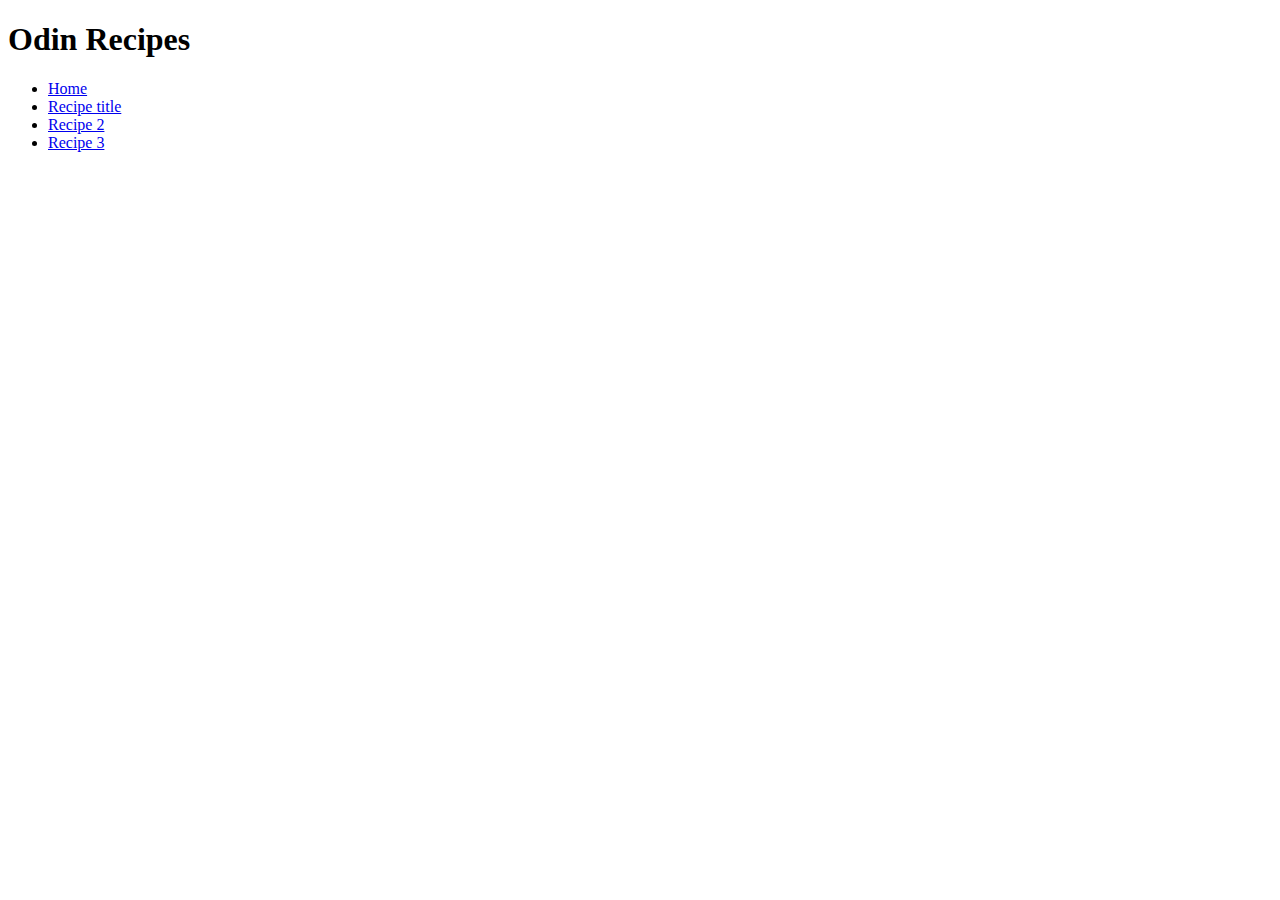
<file: index.html>
<!DOCTYPE html>
<html lang="en">
<head>
    <meta charset="UTF-8">
    <meta name="viewport" content="width=device-width, initial-scale=1.0">
    <title>Odin Recipes</title>
</head>
<body>
    <h1>
        Odin Recipes
    </h1>
    <ul>
        <li><a href="index.html">Home</a></li>
        <li><a href="recipes/lasagna.html">Recipe title</a></li>
        <li><a href="recipes/lasagna.html">Recipe 2</a></li>
    <li>
        <a href="recipes/lasagna.html">Recipe 3</a>

    </li>
    </ul>
   
    

    
</body>
</html>
</file>
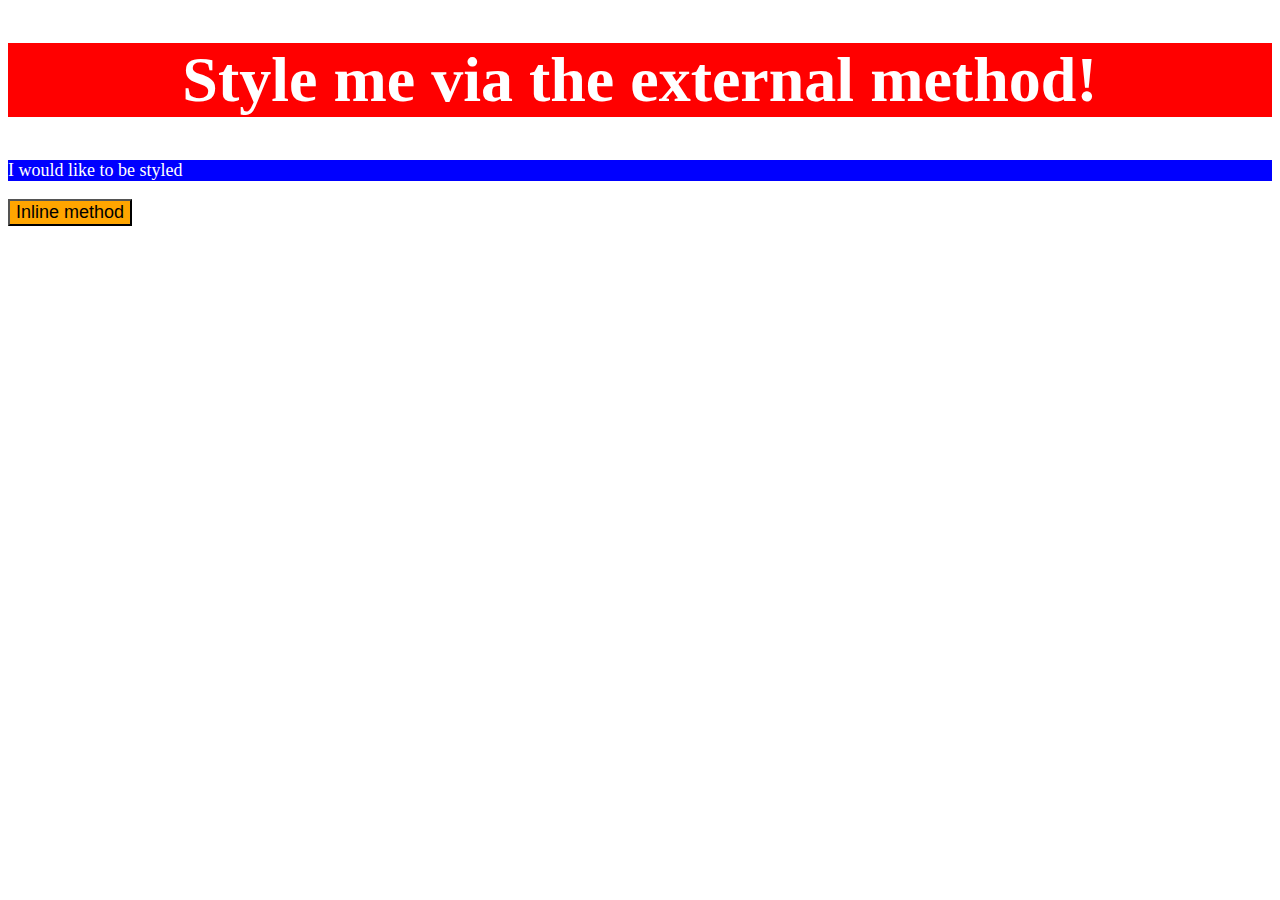
<file: cass.html>
<!DOCTYPE html>
<html lang="en">
<head>
    <style>
        p{
 background-color: blue;
 font-size: 18px;
 color: white; 

}
    </style>
    <meta charset="UTF-8">
    <meta name="viewport" content="width=device-width, initial-scale=1.0">
    <title>CSS brother

    </title>
    <head>
        <link rel="stylesheet" href="styles.css"/>
    </head>
</head>
<body>
    <div id="yes">
    <h1>        Style me via the external method!</h1>
</div>
    <p>I would like to be styled </p>

    <button style="color:black;background-color: orange;font-size: 18px;">Inline method</button>


</body>
</html>
</file>
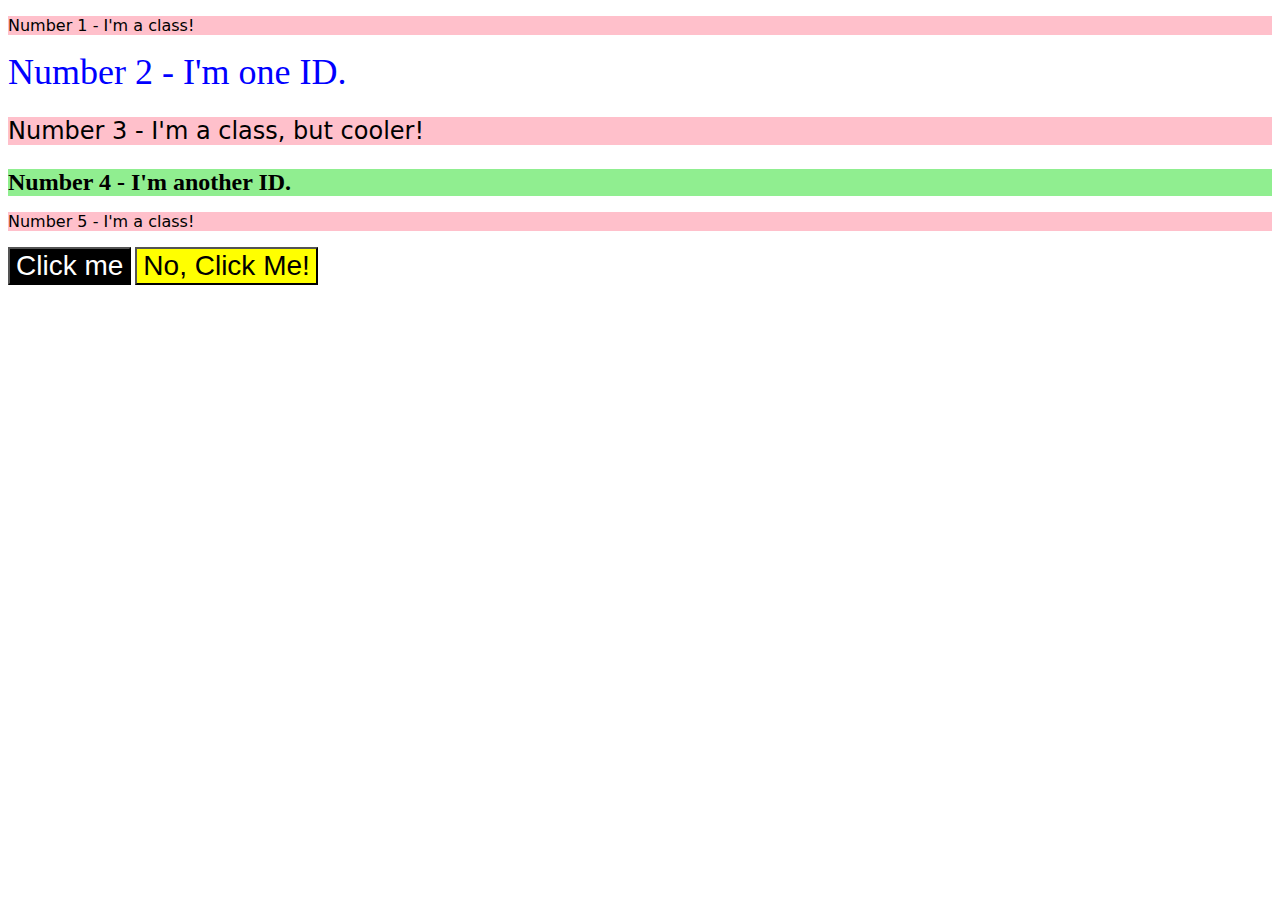
<file: exe2.html>
<!DOCTYPE html>
<html lang="en">
<head>
    <meta charset="UTF-8">
    <meta name="viewport" content="width=device-width, initial-scale=1.0">
    <title>Exercise 2</title>
    <link rel="stylesheet" href="styless2.css"/>
</head>
<body>
    <p class="odd">Number 1 - I'm a class!</p>
    <div id="two">Number 2 - I'm one ID.</div>
    <p class="odd adjust-font-size">Number 3 - I'm a class, but cooler!</p>
    <div id="four" class="adjust-font-size">Number 4 - I'm another ID.</div>
    <p class="odd">Number 5 - I'm a class!</p>
    <button class="same" >Click me</button>
    <button class="diff">No, Click Me!</button>

    

</body>
</html>
</file>
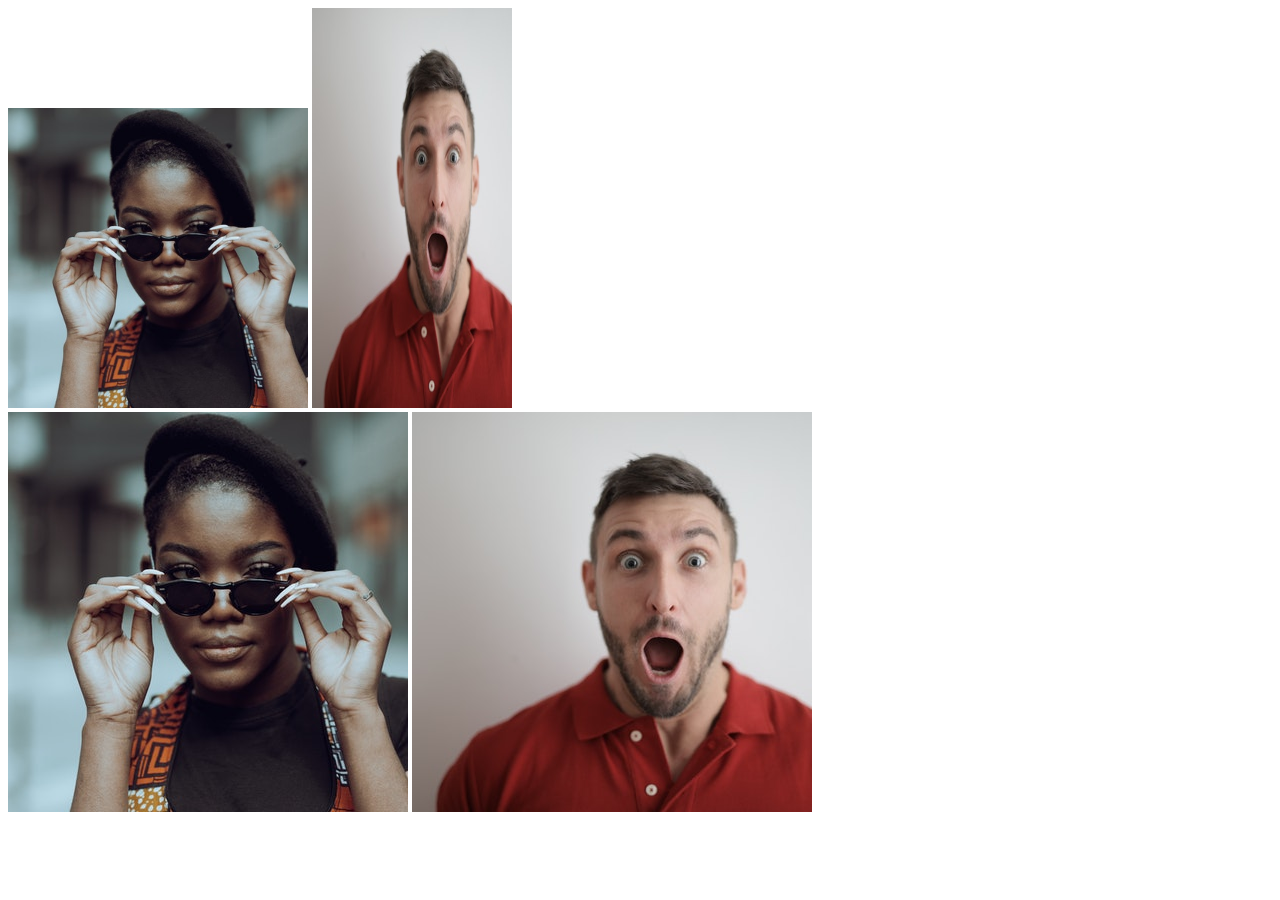
<file: exe4.html>
<!DOCTYPE html>
<html lang="en">
  <head>
    <meta charset="UTF-8">
    <meta http-equiv="X-UA-Compatible" content="IE=edge">
    <meta name="viewport" content="width=device-width, initial-scale=1.0">
    <title>Chaining Selectors</title>
    <link rel="stylesheet" href="style3.css">
  </head>
  <body>
    <!-- Check image source path. Review Foundations lesson - Links and Images -->
    <!-- Use the classes BELOW this line -->
    <div>
      <img class="avatar proportioned" src="images/pexels-katho-mutodo-8434791.jpg" alt="Woman with glasses">
      <img class="avatar distorted" src="images/pexels-andrea-piacquadio-3777931.jpg" alt="Man with surprised expression">
    </div>
    <!-- Use the classes ABOVE this line -->
    <div>
      <img class="original proportioned" src="images/pexels-katho-mutodo-8434791.jpg" alt="Woman with glasses">
      <img class="original distorted" src="images/pexels-andrea-piacquadio-3777931.jpg" alt="Man with surprised expression">
    </div>
  </body>
</html>
</file>
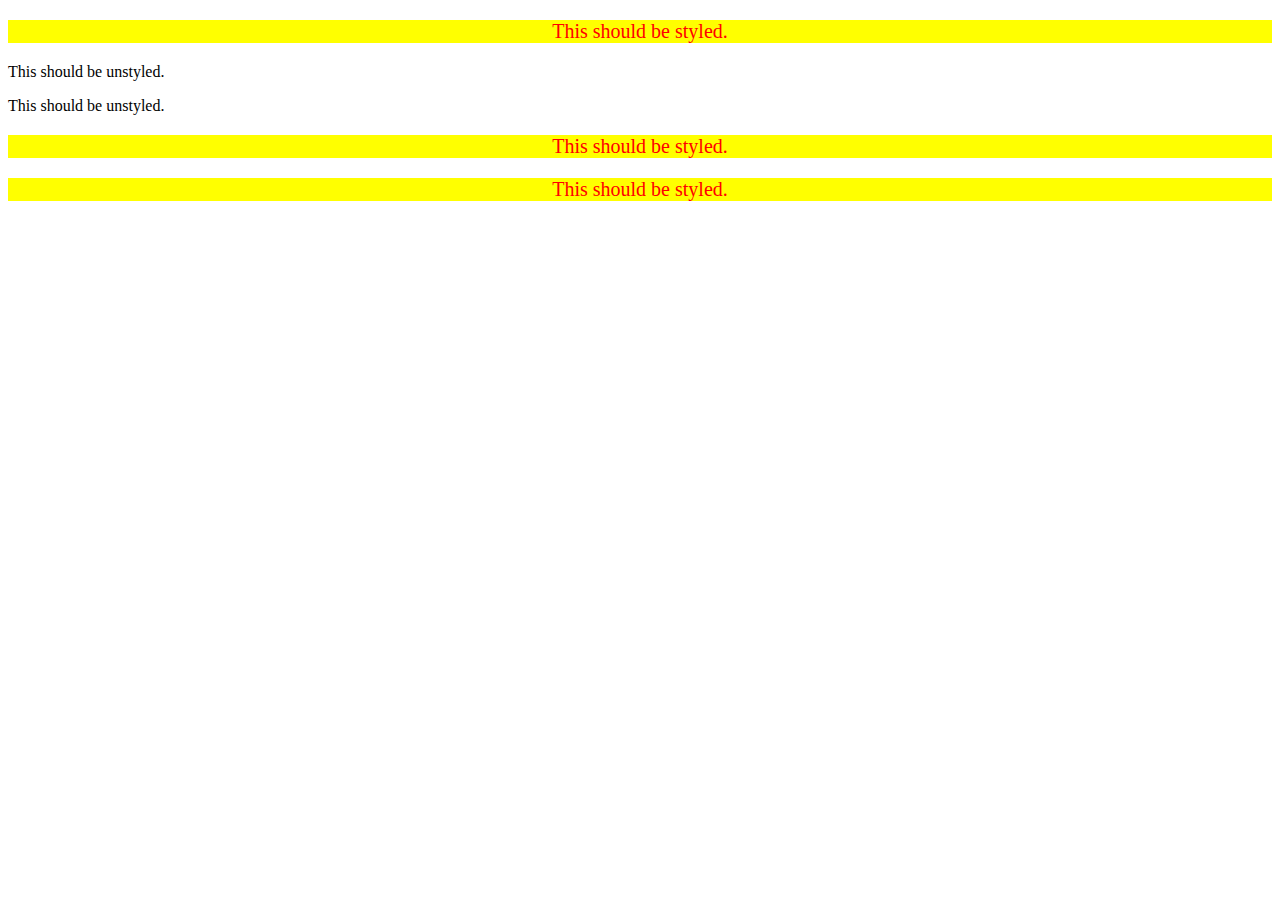
<file: exe5.html>
<!DOCTYPE html>
<html lang="en">
  <head>
    <meta charset="UTF-8">
    <meta http-equiv="X-UA-Compatible" content="IE=edge">
    <meta name="viewport" content="width=device-width, initial-scale=1.0">
    <title>Descendant Combinator</title>
    <link rel="stylesheet" href="style5.css">
  </head>
  <body>
    <div class="container">
      <p class="text">This should be styled.</p>
    </div>
    <p class="text">This should be unstyled.</p>
    <p class="text">This should be unstyled.</p>
    <div class="container">
      <p class="text">This should be styled.</p>
      <p class="text">This should be styled.</p>
    </div>
  </body>
</html>
</file>
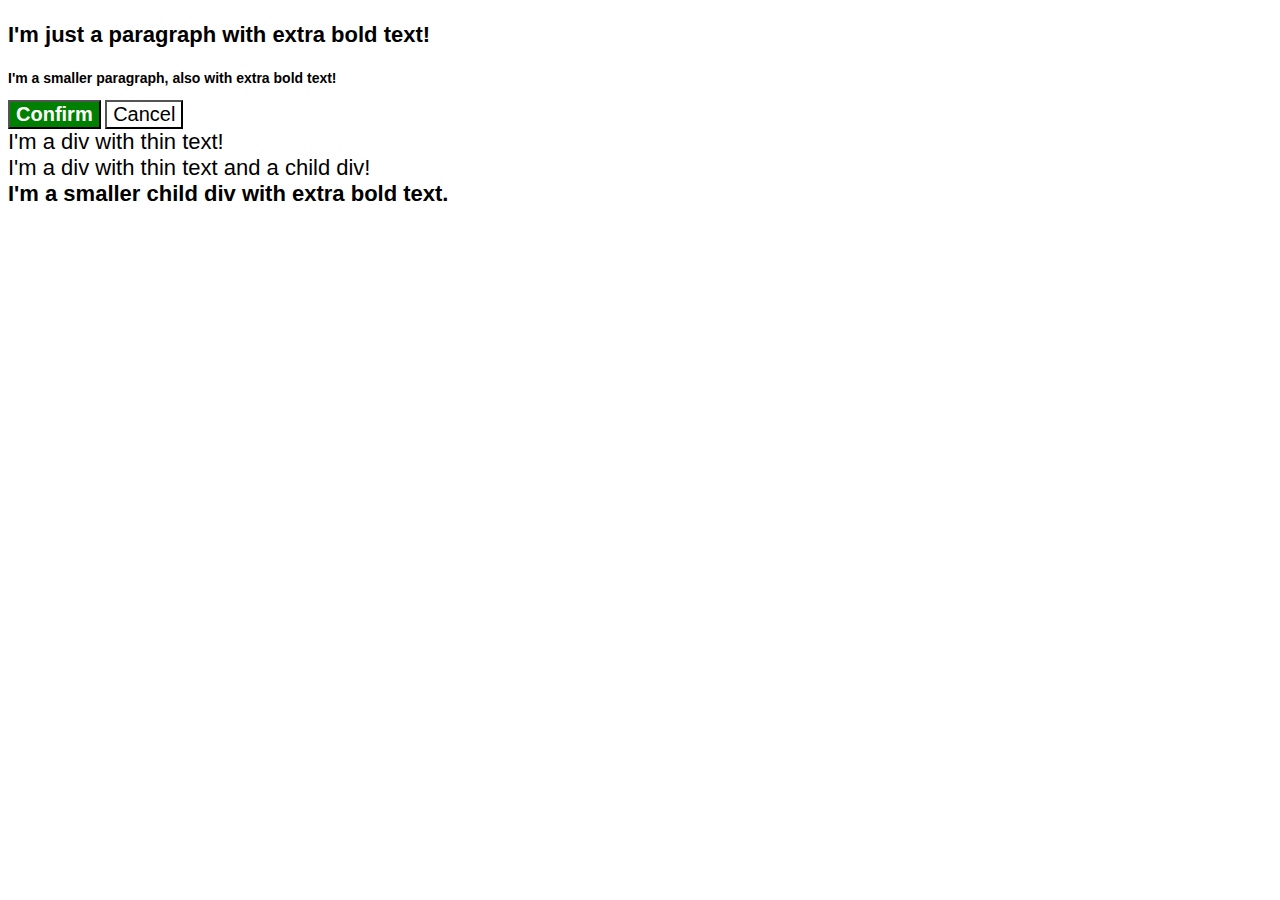
<file: exe6.html>
<!DOCTYPE html>
<html lang="en">
  <head>
    <meta charset="UTF-8">
    <meta http-equiv="X-UA-Compatible" content="IE=edge">
    <meta name="viewport" content="width=device-width, initial-scale=1.0">
    <title>Fix the Cascade</title>
    <link rel="stylesheet" href="style6.css">
  </head>
  <body>
    <p class="para">I'm just a paragraph with extra bold text!</p>
    <p class="para small-para">I'm a smaller paragraph, also with extra bold text!</p>

    <button id="confirm-button" class="button confirm">Confirm</button>
    <button id="cancel-button" class="button cancel">Cancel</button>

    <div class="text">I'm a div with thin text!</div>
    <div class="text">I'm a div with thin text and a child div!
      <div class="text child">I'm a smaller child div with extra bold text.</div>
    </div>
  </body>
</html>
</file>
<file: styles.css>
#yes{
    background-color: red;
    color: white;
    text-align:center;
    font-weight: bold;
    font-size: 32px;


}

button{
    color: black;
    background-color: orange;
    font-size: 18px;
}
</file>
<file: styless2.css>
.odd {
    background-color: pink;
    font-family: Verdana, "DejaVu Sans", sans-serif;
  }
.adjust-font-size {
    font-size: 24px;
  }


#two{
    color:blue;
    font-size: 36px;

}
#four{
    font-weight: bold;
    background-color: lightgreen;
   
}
.same,.diff{
    font-size: 28px;
    font-family: Helvetica,'Times New Roman', sans-serif;
}
.same{
    color: white;
    background-color: black;

}
.diff{
    background-color: yellow;
}
</file>
<file: style3.css>
.avatar.proportioned{
    width: 300px;
    height: auto;
}

.avatar.distorted{
    width: 200px;
    height: 400px;
}
</file>
<file: style5.css>
.container .text{
    background-color: yellow;
    color: red;
    font-size: 20px;
    text-align: center;
}
</file>
<file: style6.css>
body {
    font-family: Arial, Helvetica, sans-serif;
  }
  
  .para {
    font-size: 22px;
  }
  .para,
  .small-para {
    color: hsl(0, 0%, 0%);
    font-weight: 800;
  }
  
  .small-para {
    font-size: 14px;
    font-weight: 800;
  }
  
 
  
  .confirm {
    background: green;
    color: white;
    font-weight: bold;
  } 
  
  .button {
    background-color: rgb(255, 255, 255);
    color: rgb(0, 0, 0);
    font-size: 20px;
  }
  
  .child {
    color: rgb(0, 0, 0);
    font-weight: 800;
    font-size: 14px;
  }
  
  div.text {
    color: rgb(0, 0, 0);
    font-size: 22px;
    font-weight: 100;
  }
  #confirm-button{
    background-color: green;
    color: white;
  }
  .text.child{
    font-weight: bold;

  }
</file>
